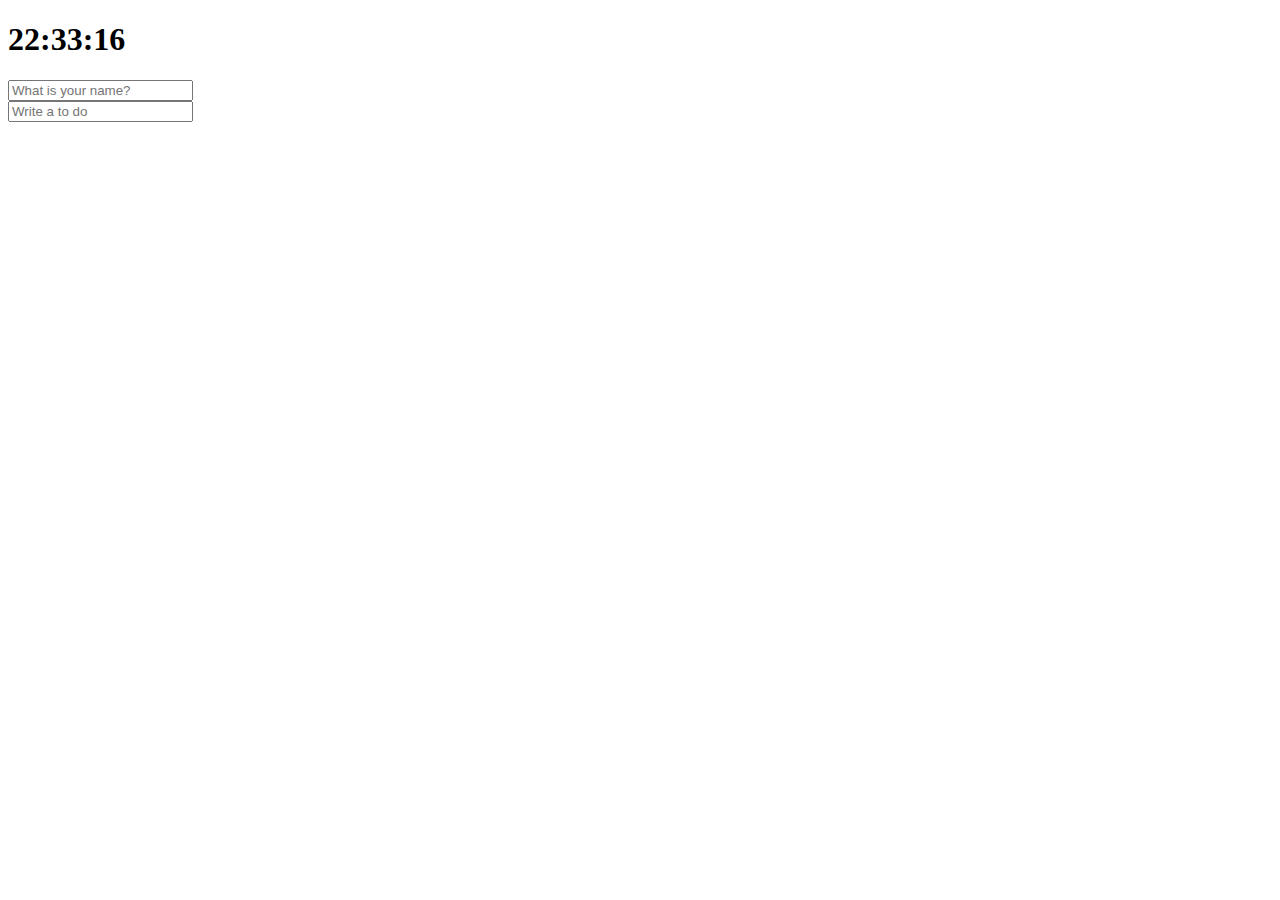
<file: ExClockAndToDos/index.html>
<!DOCTYPE html>
<html lang="en">
<head>
    <meta charset="utf-8">
    <link rel="stylesheet" href="./style.css">
    <title>Clock</title>
</head>
<body>
    <div class="js-clock">
        <h1>00:00:00</h1>
        <form class="js-form form">
            <input type="text" placeholder="What is your name?"/>
        </form>
        <h4 class="js-greetings greetings"></h4>
        <form class="js-toDoForm">
            <input type="text" placeholder="Write a to do"/>
        </form>
        <ul class="js-toDoList">

        </ul>
    </div>
    <script src="./clock.js"></script>
    <script src="./gretting.js"></script>
    <script src="./todo.js"></script>
</body>
</html>
</file>
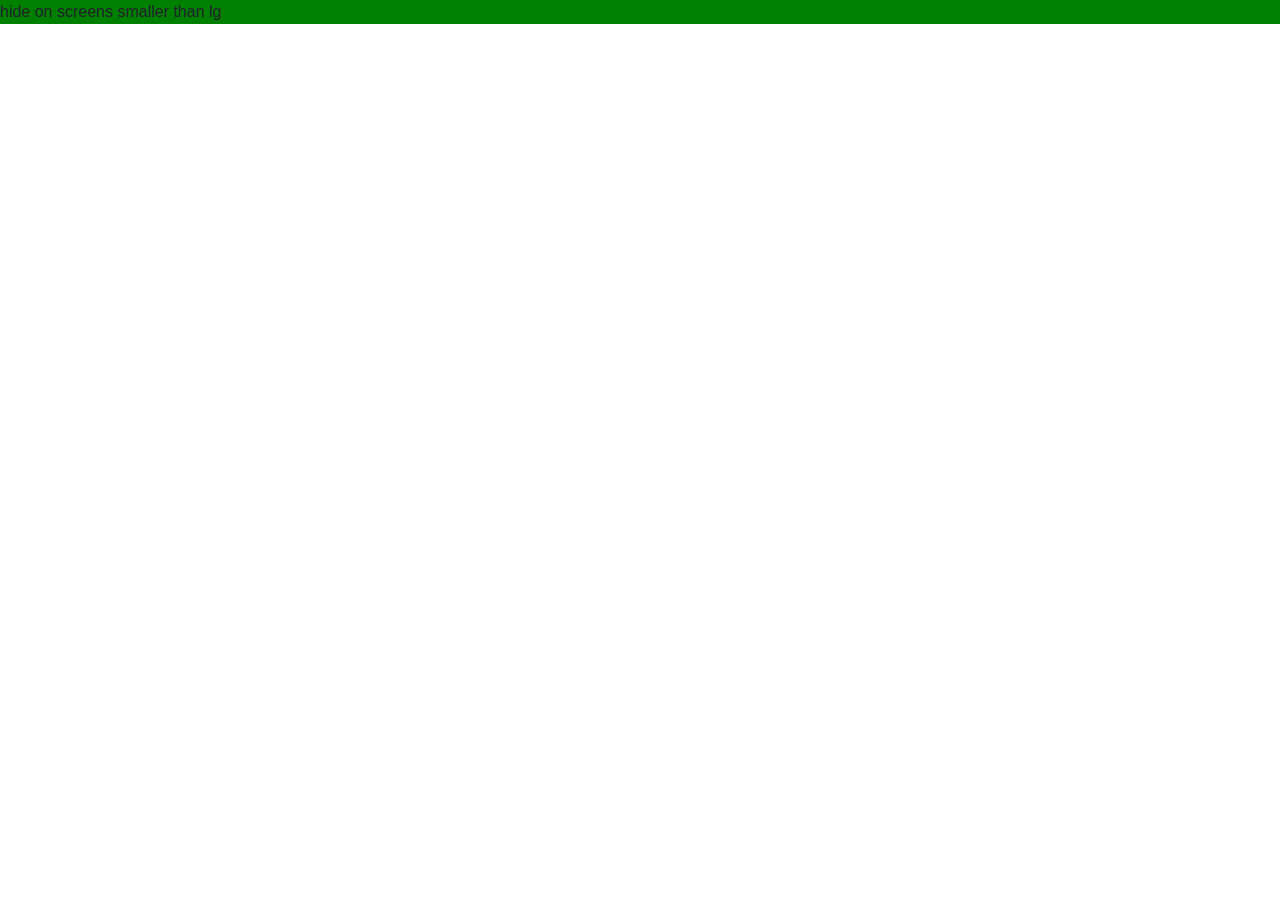
<file: ExClockAndToDos/gridTest.html>
<!DOCTYPE html>
<html lang="en">
<head>
    <meta charset="UTF-8">
    <link rel="stylesheet" href="https://stackpath.bootstrapcdn.com/bootstrap/4.3.1/css/bootstrap.min.css"
          integrity="sha384-ggOyR0iXCbMQv3Xipma34MD+dH/1fQ784/j6cY/iJTQUOhcWr7x9JvoRxT2MZw1T" crossorigin="anonymous">
    <title>Bootstrap Grid Test</title>
</head>
<body>
<div class="d-lg-none" style="background-color: red">hide on screens wider than lg</div>
<div class="d-none d-lg-block" style="background-color: green">hide on screens smaller than lg</div>
</body>
</html>
</file>
<file: ExClockAndToDos/style.css>
.form,
.greetings {
    display: none;
}

.showing {
    display: block;
}
</file>
